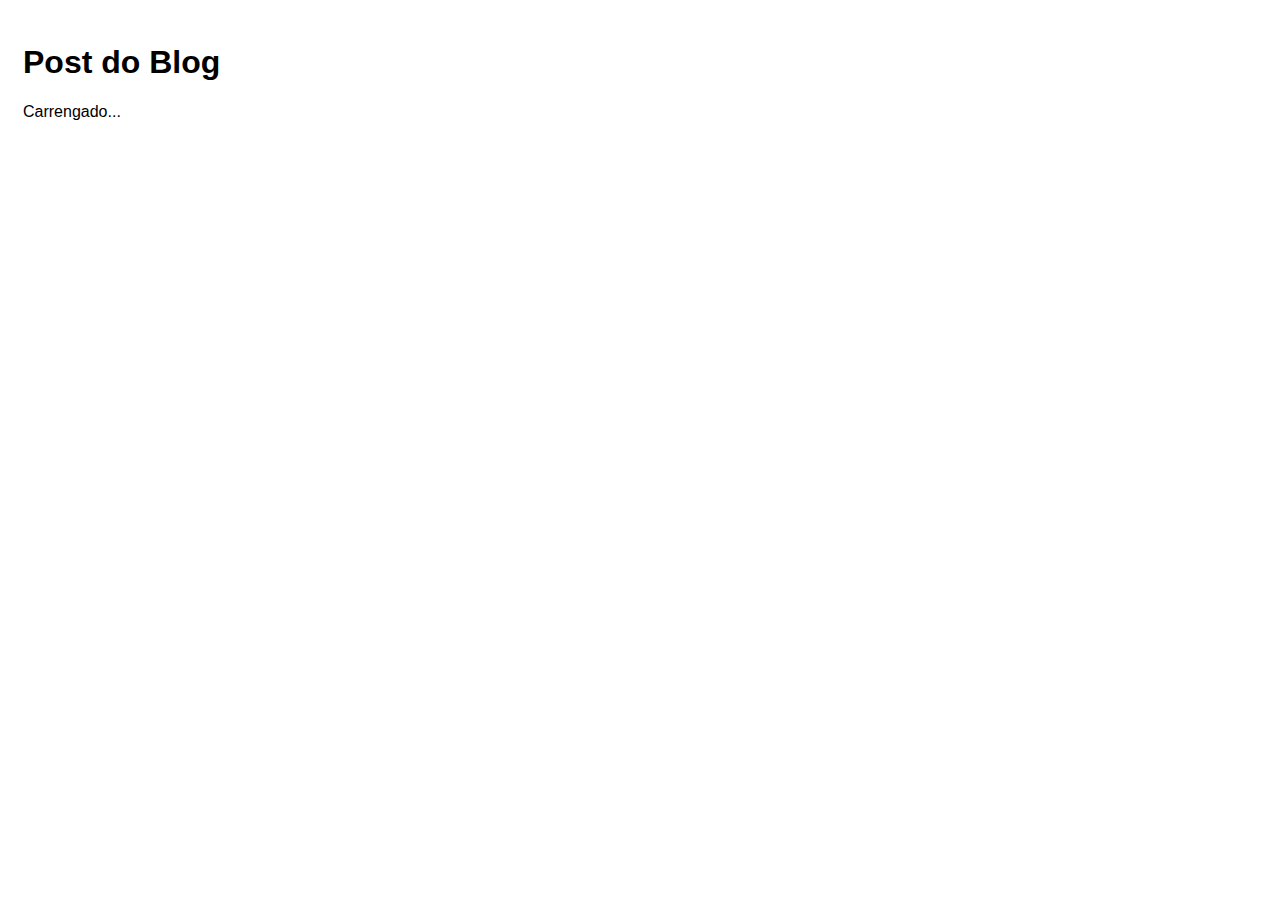
<file: index.html>
<!DOCTYPE html>
<html lang="pt-br">
<head>
    <meta charset="UTF-8">
    <meta name="viewport" content="width=device-width, initial-scale=1.0">
    <title>Blog</title>
    <link rel="stylesheet" href="css/style.css">
    <script src="js/script.js" defer></script>
</head>
<body>
    <h1>Post do Blog</h1>
    <p id="loanding">Carrengado...</p>
    <div id="posts-container"></div>
</body>
</html>
</file>
<file: css/style.css>
* {
    font-family: Arial, Helvetica, sans-serif;
}

body {
    padding: 15px;
}

.hide {
    display: none;
}

a, input[type="submit"] {
    background-color: #007bff;
    color: #fff;
    padding: 10px 20px;
    border-radius: 5px;
    text-decoration: none;
    opacity: .7;
    font-size: 1em;
    border: none;
    cursor: pointer;
}

a:hover, input[type="submit"] {
    opacity: 1;
}

form {
    width: 300px;
}

form div {
    display: flex;
    flex-direction: column;
    margin-bottom: .5em;
}

form label {
    font-weight: bold;
    margin-bottom: 0.3em;
}
form input, form textarea {
    padding: 5px;
}
</file>
